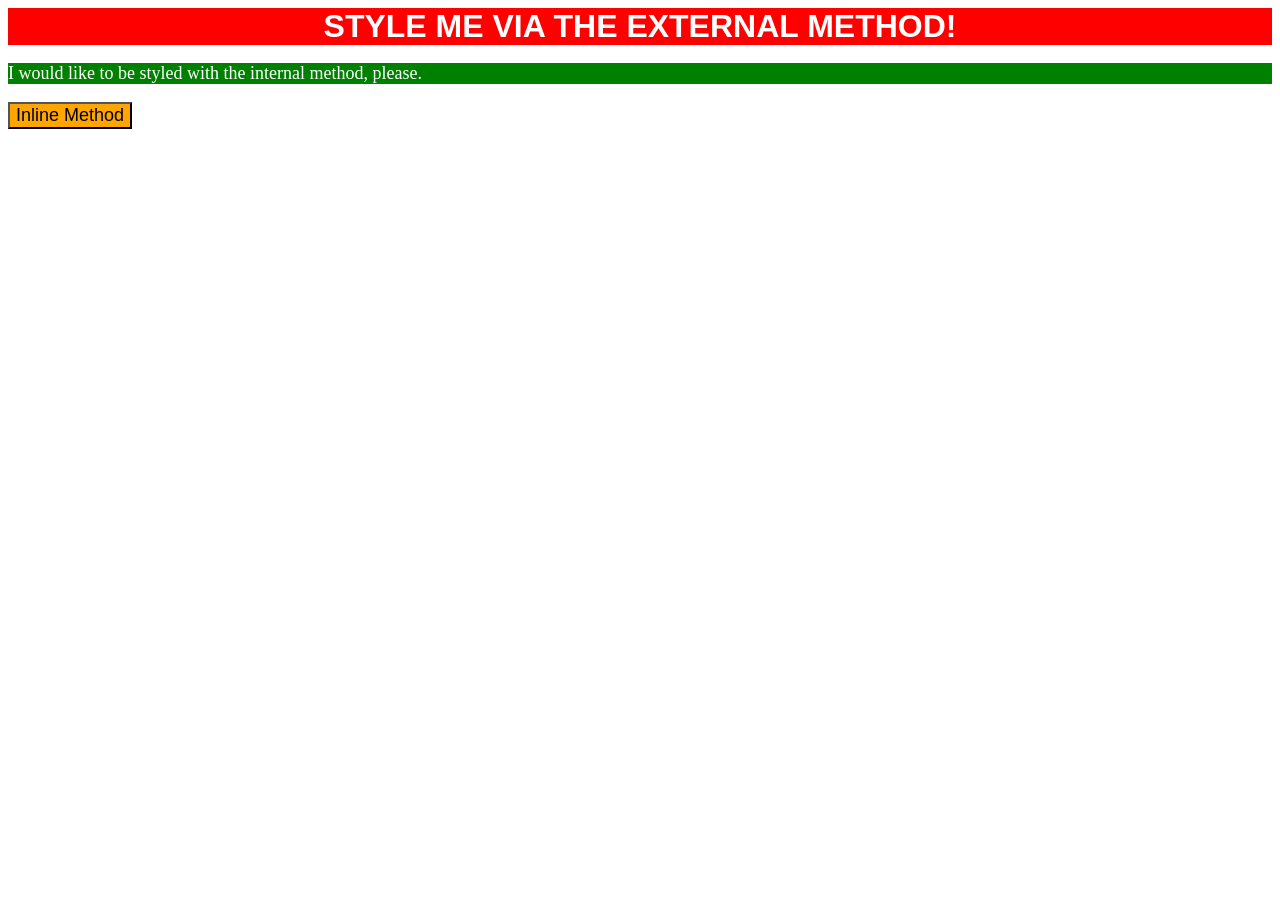
<file: foundations/intro-to-css/01-css-methods/index.html>
<!doctype html>
<html lang="en">
  <head>
    <meta charset="UTF-8" />
    <meta http-equiv="X-UA-Compatible" content="IE=edge" />
    <meta name="viewport" content="width=device-width, initial-scale=1.0" />
    <link href="style.css" rel="stylesheet" />
    <title>Methods for Adding CSS</title>
    <style>
      p {
        background-color: green;
        color: white;
        font-size: 18px;
      }
    </style>
  </head>
  <body>
    <div>Style me via the external method!</div>
    <p>I would like to be styled with the internal method, please.</p>
    <button style="background-color: orange; font-size: 18px">
      Inline Method
    </button>
  </body>
</html>
</file>
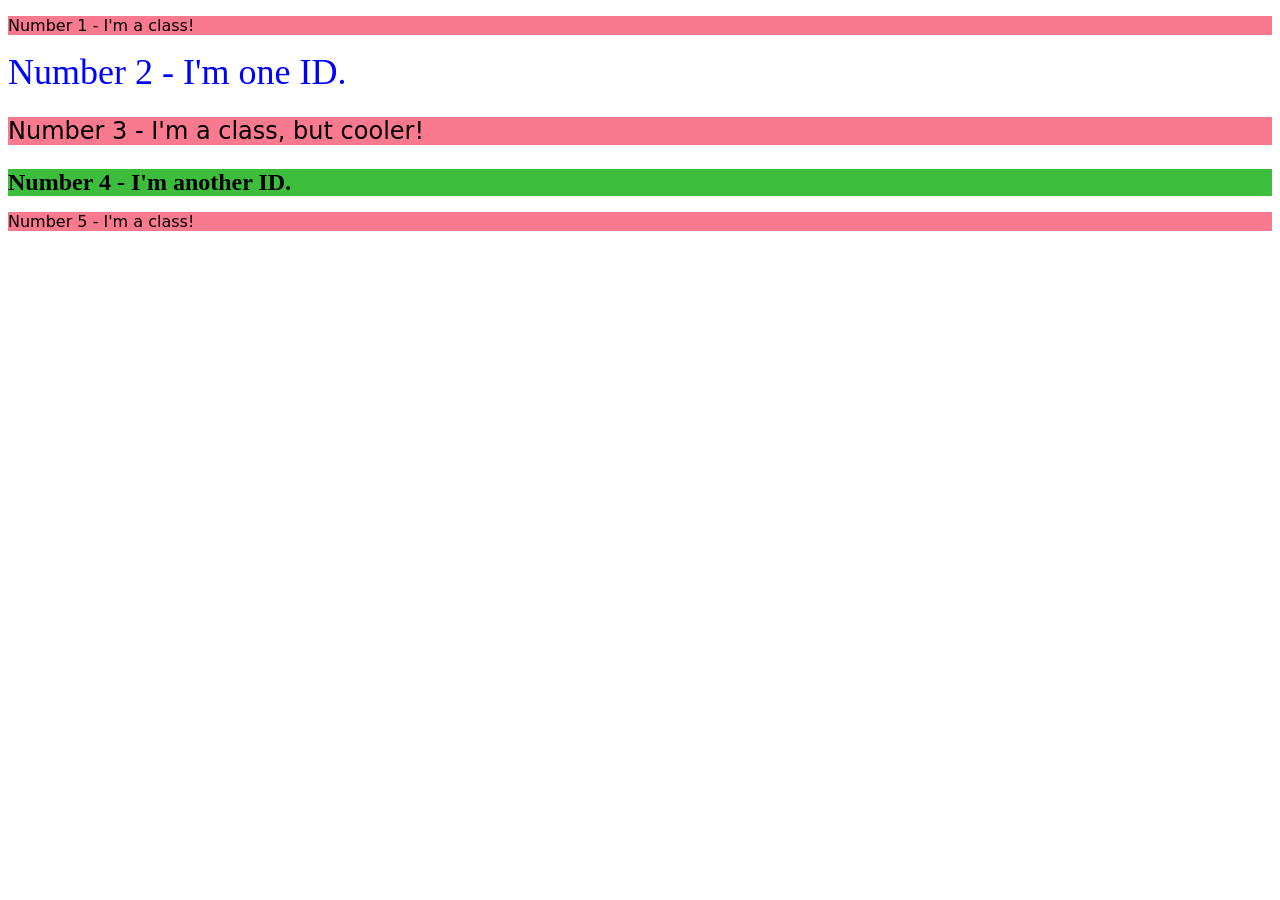
<file: foundations/intro-to-css/02-class-id-selectors/index.html>
<!doctype html>
<html lang="en">
  <head>
    <meta charset="UTF-8" />
    <meta http-equiv="X-UA-Compatible" content="IE=edge" />
    <meta name="viewport" content="width=device-width, initial-scale=1.0" />
    <title>Class and ID Selectors</title>
    <link rel="stylesheet" href="style.css" />
  </head>
  <body>
    <p class="odd one">Number 1 - I'm a class!</p>
    <div id="two">Number 2 - I'm one ID.</div>
    <p class="odd third">Number 3 - I'm a class, but cooler!</p>
    <div id="fourth">Number 4 - I'm another ID.</div>
    <p class="odd">Number 5 - I'm a class!</p>
  </body>
</html>
</file>
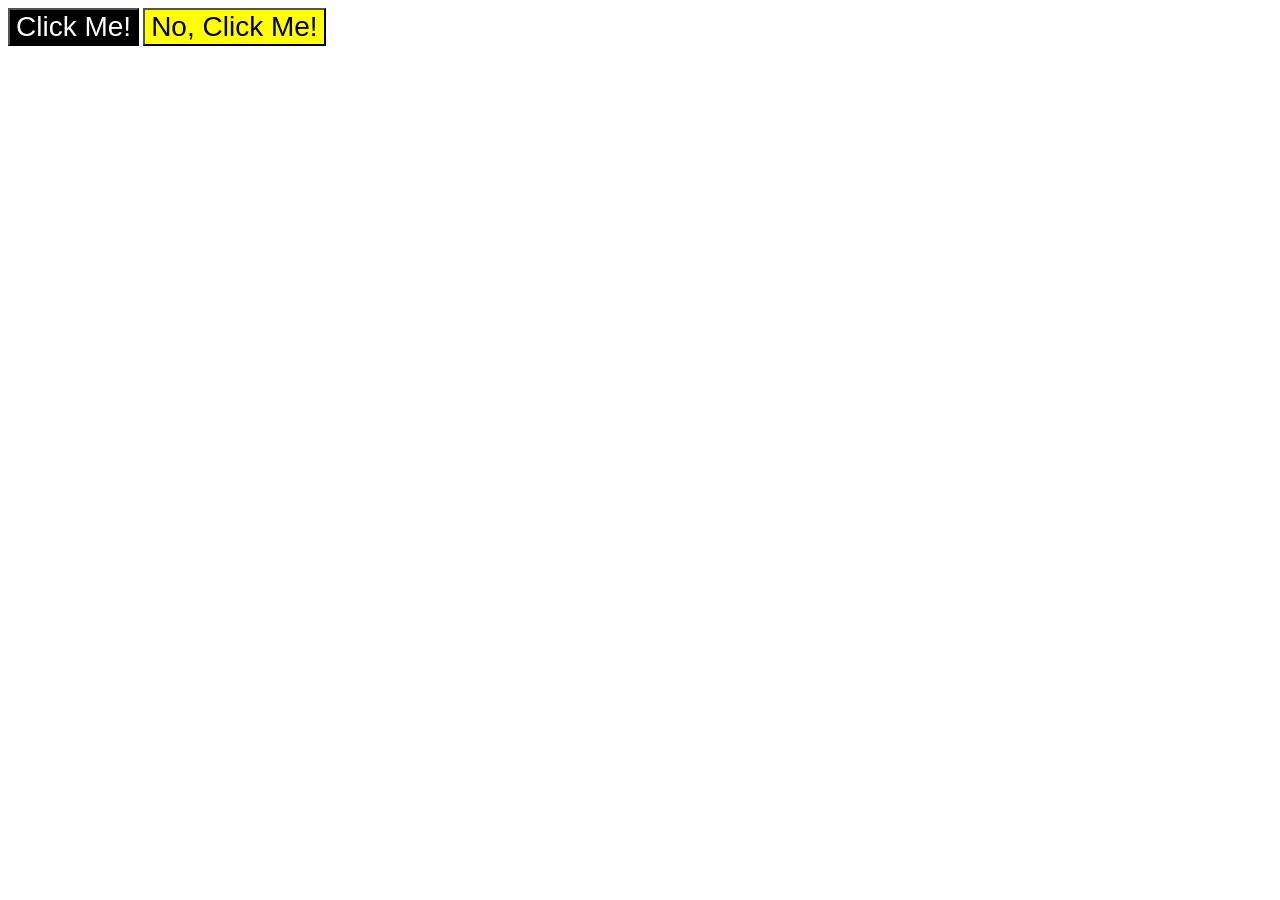
<file: foundations/intro-to-css/03-grouping-selectors/index.html>
<!doctype html>
<html lang="en">
  <head>
    <meta charset="UTF-8" />
    <meta http-equiv="X-UA-Compatible" content="IE=edge" />
    <meta name="viewport" content="width=device-width, initial-scale=1.0" />
    <title>Grouping Selectors</title>
    <link rel="stylesheet" href="style.css" />
  </head>
  <body>
    <button class="bone">Click Me!</button>
    <button class="btwo">No, Click Me!</button>
  </body>
</html>
</file>
<file: foundations/intro-to-css/01-css-methods/style.css>
div {
  font-family: sans-serif;
  text-align: center;
  text-transform: uppercase;
  background-color: red;
  color: white;
  font-size: 32px;
  font-weight: bold;
}
</file>
<file: foundations/intro-to-css/02-class-id-selectors/style.css>
/* Add CSS Styling */

.odd {
  background-color: rgb(249, 122, 143);
  font-family: "Verdana", "DejaVu Sans", sans-serif;
}

#two {
  color: rgb(0, 0, 255);
  font-size: 36px;
}

.third {
  font-size: 24px;
}

#fourth {
  background-color: rgb(60, 189, 60);
  font-size: 24px;
  font-weight: bold;
}
</file>
<file: foundations/intro-to-css/03-grouping-selectors/style.css>
/* Add CSS Styling */
.bone,
.btwo {
  font-size: 28px;
  font-family: "Helvetica", "Times New Roman", sans-serif;
}

.bone {
  background-color: #000;
  color: #fff;
}

.btwo {
  background-color: #ffff00;
}
</file>
